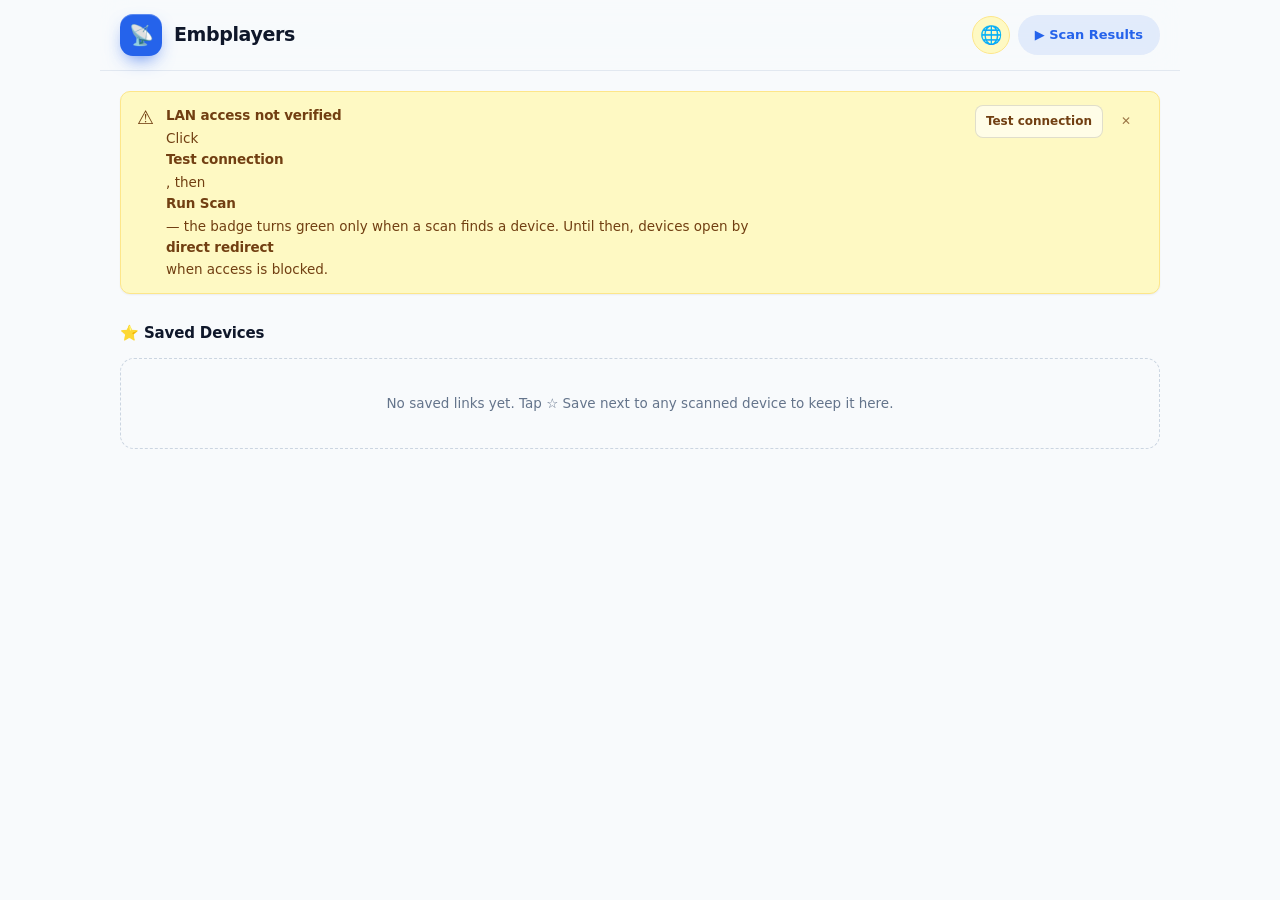
<file: index.html>
<!DOCTYPE html>
<html lang="en">
<head>
<meta charset="utf-8">
<meta name="viewport" content="width=device-width, initial-scale=1, viewport-fit=cover">
<meta name="color-scheme" content="light">
<title>Embplayers — LAN Scanner</title>
<link rel="stylesheet" href="css/styles.css">
</head>
<body>

<header class="page-header">
  <div class="brand">
    <div class="logo" aria-hidden="true">📡</div>
    <div>
      <h1>Embplayers</h1>
    </div>
  </div>
  <div class="header-actions">
    <button id="lnBadge" class="ln-badge ln-badge--unknown"
            type="button"
            title="Local network access status"
            aria-label="Local network access status">🌐</button>
    <button id="btnToggleResults" class="toggle-btn" aria-expanded="false">
      <span>▶ Scan Results</span>
    </button>
  </div>
</header>

<div id="browserSupportBanner" class="support-banner hidden" role="status">
  <span class="support-banner-icon" id="bsbIcon" aria-hidden="true">⚠️</span>
  <div class="support-banner-body">
    <strong id="bsbTitle">Browser notice</strong>
    <p id="bsbMsg"></p>
  </div>
  <div class="support-banner-actions">
    <button id="bsbTest" type="button">Test</button>
    <button id="bsbDismiss" type="button" title="Dismiss">✕</button>
  </div>
</div>

<div id="resultsContainer" class="panel" style="display:none;">

  <div class="top-bar">
    <div class="field">
      <label for="topDeviceUrl">Device address</label>
      <input id="topDeviceUrl" class="ip-box" type="text"
             placeholder="http://192.168.0.1:8080"
             autocomplete="off" spellcheck="false"
             title="Device IP or URL">
    </div>
    <div class="top-actions">
      <button id="btnOpenConfig" title="Scan options">⚙️ Settings</button>
      <button id="btnRunScan" class="primary" title="Run network scan">🚀 Run Scan</button>
    </div>
  </div>

  <div id="progressContainer" class="hidden">
    <div id="statusLine">
      <span id="statusText">Ready.</span>
      <button id="stopBtn" class="danger" disabled>Stop</button>
    </div>
    <div id="progressBar"><div></div></div>
  </div>

  <div id="summary"></div>

  <div id="resultsTableWrapper" class="table-responsive hidden">
    <table id="resultsTable">
      <thead>
        <tr>
          <th style="min-width:150px;">IP (click to open)</th>
          <th>Label / Save status</th>
        </tr>
      </thead>
      <tbody></tbody>
    </table>
  </div>

  <div id="emptyState" class="empty-state">
    No scan results yet — click <strong>Run Scan</strong> to scan the network.
  </div>
</div>

<div class="section-title"><span>⭐ Saved Devices</span></div>

<div id="savedTableWrapper" class="table-responsive hidden">
  <table id="savedTable">
    <thead>
      <tr>
        <th style="min-width:190px;">URL / IP</th>
        <th>Label</th>
        <th style="width:72px; text-align:right;">Action</th>
      </tr>
    </thead>
    <tbody id="savedTbody"></tbody>
  </table>
</div>

<div id="savedEmptyState" class="empty-state" style="margin-bottom:20px;">
  No saved links yet. Tap ☆ Save next to any scanned device to keep it here.
</div>

<div id="configModal" class="hidden" role="dialog" aria-modal="true" aria-label="Scan options">
  <div class="modal-content">
    <div class="modal-head">
      <h2>Scan Options</h2>
      <button id="btnModalClose" class="close-x" title="Close">✕</button>
    </div>

    <div class="row">
      <div class="field" style="flex:1 1 140px;">
        <label for="timeout">Timeout (ms)</label>
        <input id="timeout" type="number" value="1500" min="100" max="10000">
      </div>
      <div class="field" style="flex:1 1 140px;">
        <label for="conc">Concurrency</label>
        <input id="conc" type="number" value="50" min="1" max="200">
      </div>
    </div>

    <div class="row">
      <div class="checkbox-row">
        <input id="watchMode" type="checkbox">
        <label for="watchMode">Watch mode — re-scan every</label>
        <input id="watchInterval" type="number" value="30" min="5" max="600">
        <span>seconds</span>
      </div>
    </div>

    <div class="modal-actions">
      <button id="btnModalCancel">Cancel</button>
      <button id="btnModalSave" class="primary">Save changes</button>
    </div>
  </div>
</div>

<!-- ==================== VIEWER ==================== -->
<div id="viewer" class="hidden" role="dialog" aria-modal="true">
  <iframe id="viewerFrame" src="about:blank" referrerpolicy="no-referrer"></iframe>
  <div class="toolbar">
    <button id="viewerLabel" class="label-toggle-btn"
            type="button" title="Show label" aria-label="Show label"
            aria-pressed="false" hidden>📌</button>
    <button id="viewerReload" title="Reload embedded page">🔄</button>
    <button id="viewerClose" class="backbtn" title="Back to selection (Esc)">
      <span aria-hidden="true">←</span><span>Back</span>
    </button>
  </div>
</div>

<div id="localNetGate" class="hidden" role="alertdialog" aria-modal="true"
     aria-labelledby="lnTitle">
  <div class="ln-content">
    <div class="ln-icon" aria-hidden="true">🌐</div>
    <h2 id="lnTitle">Local network access required</h2>
    <p class="ln-msg" id="lnMsg">
      Embplayers must be granted permission to
      <strong>access devices on your local network</strong>.
      Without this, scanning cannot work.
    </p>
    <div id="lnDeniedHelp" class="ln-help hidden"></div>
    <ol class="ln-steps" id="lnSteps">
      <li>Click <strong>Allow access</strong> below.</li>
      <li>When your browser asks, choose <strong>Allow</strong>.</li>
      <li>The app unlocks automatically once granted.</li>
    </ol>
    <div class="ln-actions">
      <button id="lnRetry" class="primary">Allow access</button>
      <button id="lnTest" class="hidden">Test connectivity</button>
      <button id="lnDismiss" type="button">Not now</button>
    </div>
    <p class="ln-msg" style="font-size:13px;opacity:.75;margin-top:12px;">
      Not now? You can still open saved devices — they will open by direct
      redirect instead of the embedded viewer.
    </p>
    <div class="ln-status" id="lnStatus"></div>
  </div>
</div>

<div id="toasts" aria-live="polite"></div>

<script src="js/config.js"></script>
<script src="js/storage.js"></script>
<script src="js/ui.js"></script>
<script src="js/url.js"></script>
<script src="js/localnet.js"></script>
<script src="js/saved.js"></script>
<script src="js/results.js"></script>
<script src="js/scan.js"></script>
<script src="js/main.js"></script>
<script src="js/pwa.js"></script>

</body>
</html>
</file>
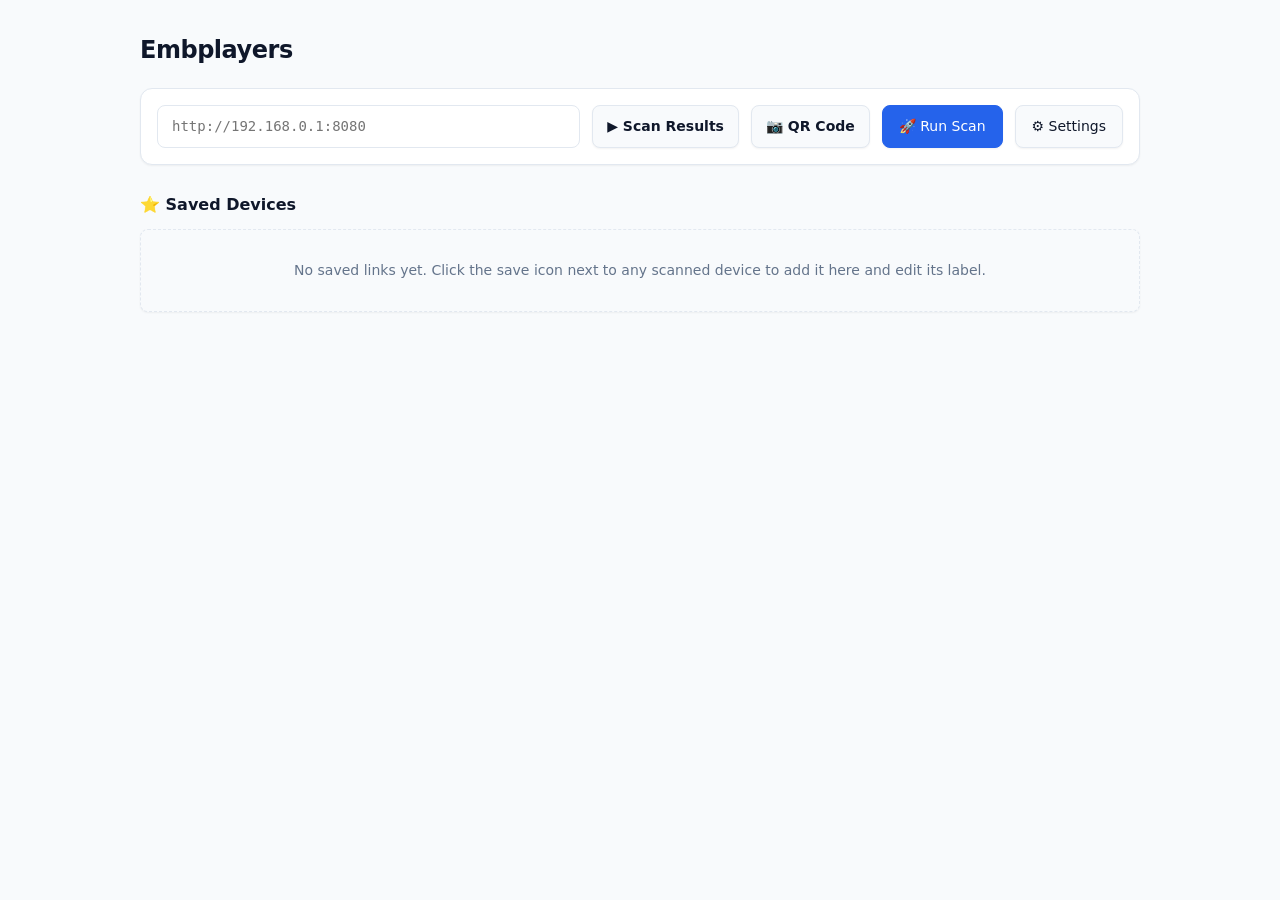
<file: discover.html>
<!DOCTYPE html>
<html lang="en">
<head>
<meta charset="utf-8">
<meta name="viewport" content="width=device-width, initial-scale=1">
<title>Emplayer Scanner</title>
<style>
  :root {
    --bg: #f8fafc;
    --fg: #0f172a;
    --muted: #64748b;
    --border: #e2e8f0;
    --surface: #ffffff;
    --primary: #2563eb;
    --primary-hover: #1d4ed8;
    --success-bg: #f0fdf4;
    --success-border: #bbf7d0;
    --success-text: #166534;
    --warn-bg: #fefce8;
    --warn-border: #fef08a;
    --warn-text: #854d0e;
    --err-bg: #fef2f2;
    --err-border: #fecaca;
    --err-text: #991b1b;
    --target-bg: #fef9c3;
    --known-bg: #f0f9ff;
    --open-bg: #f0fdf4;
    --shadow-sm: 0 1px 2px 0 rgb(0 0 0 / 0.05);
    --shadow-md: 0 4px 6px -1px rgb(0 0 0 / 0.1), 0 2px 4px -2px rgb(0 0 0 / 0.1);
    --shadow-lg: 0 10px 15px -3px rgb(0 0 0 / 0.1), 0 4px 6px -4px rgb(0 0 0 / 0.1);
  }

  * { box-sizing: border-box; }
  body {
    font-family: system-ui, -apple-system, BlinkMacSystemFont, "Segoe UI", Roboto, Oxygen, Ubuntu, Cantarell, sans-serif;
    background: var(--bg);
    color: var(--fg);
    max-width: 1040px;
    margin: 0 auto;
    padding: 32px 20px;
    line-height: 1.5;
  }

  /* Alerts */
  .err, .warn {
    padding: 12px 16px;
    border-radius: 8px;
    margin-bottom: 16px;
    font-size: 13px;
    border: 1px solid;
    display: flex;
    align-items: center;
    gap: 8px;
  }
  .warn { background: var(--warn-bg); border-color: var(--warn-border); color: var(--warn-text); }
  .err { background: var(--err-bg); border-color: var(--err-border); color: var(--err-text); }

  /* Panels & Cards */
  .panel {
    background: var(--surface);
    border: 1px solid var(--border);
    border-radius: 12px;
    padding: 20px;
    margin-bottom: 20px;
    box-shadow: var(--shadow-sm);
  }

  .row { display: flex; flex-wrap: wrap; gap: 12px; align-items: flex-end; margin-bottom: 12px; }
  .row:last-child { margin-bottom: 0; }

  .field { display: flex; flex-direction: column; gap: 6px; }
  .field label { font-size: 12px; color: var(--muted); font-weight: 600; text-transform: uppercase; letter-spacing: 0.05em; }

  input[type="text"], input[type="number"] {
    padding: 10px 14px;
    border: 1px solid var(--border);
    border-radius: 8px;
    font: inherit;
    font-size: 14px;
    width: 100%;
    background: var(--surface);
    color: var(--fg);
    transition: all 0.2s ease;
  }
  input[type="text"]:focus, input[type="number"]:focus {
    outline: none;
    border-color: var(--primary);
    box-shadow: 0 0 0 3px rgba(37, 99, 235, 0.15);
  }

  button, a.btn {
    padding: 10px 16px;
    font: inherit;
    font-size: 14px;
    font-weight: 500;
    cursor: pointer;
    border: 1px solid var(--border);
    background: #f8fafc;
    border-radius: 8px;
    color: var(--fg);
    text-decoration: none;
    display: inline-flex;
    align-items: center;
    justify-content: center;
    gap: 8px;
    white-space: nowrap;
    transition: all 0.2s ease;
    box-shadow: var(--shadow-sm);
  }
  button:hover:not(:disabled), a.btn:hover { background: #f1f5f9; border-color: #cbd5e1; }
  button:active:not(:disabled) { transform: translateY(1px); }
  button:disabled { opacity: 0.5; cursor: not-allowed; box-shadow: none; }
  
  button.primary { background: var(--primary); color: #fff; border-color: var(--primary); }
  button.primary:hover:not(:disabled) { background: var(--primary-hover); border-color: var(--primary-hover); }
  button.icon { padding: 10px 14px; font-weight: 600; }
  button.danger { background: #dc2626; color: #fff; border-color: #dc2626; }
  button.danger:hover:not(:disabled) { background: #b91c1c; border-color: #b91c1c; }

  /* Page Header */
  .page-header {
    display: flex;
    align-items: center;
    gap: 10px;
    margin-bottom: 20px;
  }
  .page-header h1 {
    margin: 0;
    font-size: 24px;
    font-weight: 700;
    letter-spacing: -0.02em;
    color: var(--fg);
  }

  /* ---- Top Bar ---- */
  .top-bar {
    display: flex;
    align-items: center;
    gap: 12px;
    margin-bottom: 24px;
    flex-wrap: wrap;
    background: var(--surface);
    padding: 16px;
    border-radius: 12px;
    border: 1px solid var(--border);
    box-shadow: var(--shadow-sm);
  }
  .top-bar .ip-box { flex: 1 1 260px; min-width: 200px; font-family: ui-monospace, SFMono-Regular, Menlo, Monaco, Consolas, monospace; }

  /* Progress Area */
  #progressContainer {
    background: #f8fafc;
    border: 1px solid var(--border);
    border-radius: 10px;
    padding: 16px 20px;
    margin-bottom: 16px;
  }
  #progressBar { height: 8px; background: #e2e8f0; border-radius: 4px; overflow: hidden; margin-top: 10px; }
  #progressBar > div { height: 100%; width: 0; background: var(--primary); transition: width 0.15s ease; border-radius: 4px; }
  #statusLine { font-size: 13px; color: var(--muted); display: flex; justify-content: space-between; align-items: center; font-weight: 500; }
  #statusText { flex: 1; overflow: hidden; text-overflow: ellipsis; white-space: nowrap; }

  /* Results Toggle & Table */
  .section-toggle-btn {
    width: 100%;
    justify-content: space-between;
    font-weight: 600;
    background: var(--surface);
    border: 1px solid var(--border);
    padding: 12px 18px;
    border-radius: 10px;
    margin-bottom: 12px;
    box-shadow: var(--shadow-sm);
  }
  .section-toggle-btn:hover { background: #f8fafc; }

  table {
    border-collapse: collapse;
    width: 100%;
    background: var(--surface);
    border: 1px solid var(--border);
    border-radius: 10px;
    overflow: hidden;
    margin-bottom: 0;
  }
  th, td { padding: 12px 16px; text-align: left; border-bottom: 1px solid var(--border); font-size: 14px; }
  th { background: #f8fafc; font-weight: 600; font-size: 12px; text-transform: uppercase; letter-spacing: 0.05em; color: var(--muted); }
  tr:last-child td { border-bottom: none; }
  
  tr.open-row { background: var(--open-bg); }
  tr.known-row { background: var(--surface); }
  tr.target-row { background: var(--target-bg); }
  
  td.ip { font-family: ui-monospace, SFMono-Regular, Menlo, Monaco, Consolas, monospace; cursor: pointer; color: var(--primary); font-weight: 600; }
  td.ip:hover { color: var(--primary-hover); text-decoration: underline; text-underline-offset: 3px; }
  
  /* Unified Table Actions & Inline Label Editing */
  .cell-actions { display: flex; align-items: center; justify-content: space-between; gap: 12px; }
  .label-text { cursor: pointer; flex: 1; padding: 4px 0; color: var(--primary); font-weight: 500; }
  .label-text:hover { text-decoration: underline; text-underline-offset: 3px; }
  .label-text.empty { color: var(--muted); font-style: italic; font-weight: normal; cursor: default; }
  
  .edit-icon, .save-link-btn, .delete-icon { background: none; border: none; font-size: 14px; cursor: pointer; opacity: 0.7; padding: 6px 8px; border-radius: 6px; transition: all 0.15s ease; box-shadow: none; display: inline-flex; align-items: center; justify-content: center; }
  .edit-icon:hover, .save-link-btn:hover { opacity: 1; background: #f1f5f9; }
  .save-link-btn.saved { color: #16a34a; opacity: 1; font-weight: 600; }
  .delete-icon:hover { opacity: 1; background: #fef2f2; color: #dc2626; }
  
  .label-edit-container { display: none; align-items: center; gap: 8px; flex: 1; }
  .label-input { flex: 1; padding: 6px 10px; font-size: 13px; border: 1px solid var(--border); border-radius: 6px; }
  .saved-indicator { color: var(--success-text); font-weight: 500; font-size: 13px; background: var(--success-bg); padding: 4px 8px; border-radius: 6px; border: 1px solid var(--success-border); }

  /* Saved Links Section */
  .section-title { font-size: 16px; font-weight: 700; margin: 28px 0 12px; display: flex; justify-content: space-between; align-items: center; color: var(--fg); }
  .saved-actions { display: flex; gap: 8px; justify-content: flex-end; align-items: center; }

  .empty { padding: 30px 20px; text-align: center; color: var(--muted); font-size: 14px; font-weight: 500; background: #f8fafc; border: 1px dashed var(--border); border-radius: 8px; }
  .hidden { display: none !important; }
  .checkbox-row { display: flex; align-items: center; gap: 8px; font-size: 14px; flex-wrap: wrap; font-weight: 500; }

  /* ================== CONFIG MODAL ================== */
  #configModal { position: fixed; inset: 0; z-index: 900; background: rgba(15, 23, 42, 0.6); backdrop-filter: blur(4px); display: flex; align-items: center; justify-content: center; padding: 20px; }
  #configModal .modal-content { background: var(--surface); border-radius: 16px; width: 100%; max-width: 480px; max-height: 90vh; overflow-y: auto; box-shadow: var(--shadow-lg); padding: 24px; border: 1px solid var(--border); }
  #configModal h2 { margin: 0 0 16px; font-size: 18px; font-weight: 700; }
  .modal-actions { display: flex; justify-content: flex-end; gap: 10px; margin-top: 24px; border-top: 1px solid var(--border); padding-top: 16px; }
  .close-x { background: none; border: none; font-size: 20px; line-height: 1; padding: 6px; cursor: pointer; color: var(--muted); border-radius: 6px; box-shadow: none; }
  .close-x:hover { background: #f1f5f9; color: var(--fg); }

  /* ================== FULLSCREEN VIEWER ================== */
  #viewer { position: fixed; inset: 0; z-index: 1000; background: var(--surface); }
  #viewer iframe { position: absolute; inset: 0; width: 100%; height: 100%; border: 0; background: var(--surface); }
  #viewer .toolbar { position: fixed; top: 16px; right: 16px; z-index: 1010; display: flex; gap: 8px; align-items: center; padding: 8px; background: rgba(15, 23, 42, 0.85); border-radius: 12px; box-shadow: var(--shadow-lg); backdrop-filter: blur(8px); }
  #viewer .toolbar button { background: rgba(255, 255, 255, 0.1); color: #fff; border: 1px solid rgba(255, 255, 255, 0.15); border-radius: 8px; padding: 8px 12px; cursor: pointer; font: inherit; font-size: 14px; min-height: 36px; min-width: 36px; box-shadow: none; }
  #viewer .toolbar button:hover { background: rgba(255, 255, 255, 0.2); border-color: rgba(255, 255, 255, 0.3); }
  #viewer .toolbar .backbtn { background: #16a34a; border-color: #15803d; font-weight: 600; padding: 8px 16px; gap: 8px; color: #fff; }
  #viewer .toolbar .backbtn:hover { background: #15803d; }

  /* ================== QR SCANNER ================== */
  #qrModal { position: fixed; inset: 0; z-index: 1100; }
  #qrModal .backdrop { position: absolute; inset: 0; background: rgba(15, 23, 42, 0.6); backdrop-filter: blur(4px); }
  #qrModal .panel { position: absolute; inset: 8vh 12vw; background: #0f172a; border-radius: 16px; margin: 0; display: flex; flex-direction: column; overflow: hidden; box-shadow: var(--shadow-lg); border: 1px solid #334155; }
  #qrModal .head { display: flex; align-items: center; gap: 12px; padding: 14px 20px; background: #1e293b; color: #fff; flex-shrink: 0; font-size: 15px; border-bottom: 1px solid #334155; }
  #qrModal .head .title { font-weight: 600; flex: 1; }
  #qrModal .body { flex: 1; position: relative; background: #000; overflow: hidden; }
  #qrModal video { width: 100%; height: 100%; object-fit: cover; display: block; }
  #qrModal .scanline { position: absolute; left: 0; right: 0; height: 3px; background: linear-gradient(90deg, transparent, #38bdf8, transparent); animation: scan 2s ease-in-out infinite; top: 0; box-shadow: 0 0 10px #38bdf8; }
  @keyframes scan { 0%, 100% { top: 5%; } 50% { top: 95%; } }
  #qrModal .foot { padding: 12px 20px; font-size: 13px; color: #94a3b8; background: #1e293b; flex-shrink: 0; border-top: 1px solid #334155; }
  #qrModal .foot code { background: #334155; color: #f8fafc; padding: 2px 6px; border-radius: 4px; font-family: monospace; }
</style>
</head>
<body>

<!-- Page Header with Embplayer Label -->
<header class="page-header">
  <h1>Embplayers</h1>
</header>

<!-- Top Bar: IP Box, Results Toggle, QR Scan, Scan Action, and Settings -->
<div class="top-bar">
  <input id="topDeviceUrl" class="ip-box" type="text" placeholder="http://192.168.0.1:8080" autocomplete="off" spellcheck="false" title="Device IP or URL">
  <button id="btnToggleResults" class="icon"><span>▶ Scan Results</span></button>
  <button id="topQrBtn" class="icon" title="Scan QR code">📷 QR Code</button>
  <button id="btnRunScan" class="primary" title="Run network scan">🚀 Run Scan</button>
  <button id="btnOpenConfig" title="Settings">⚙️ Settings</button>
</div>

<div id="httpsWarn" class="err hidden">
  ⚠️ This page is served over <strong>HTTPS</strong>, so probing <code>http://192.168.x.x:port</code> will fail due to mixed content restrictions. Serve this page from <code>http://localhost:…</code> instead.
</div>
<div id="cameraWarn" class="warn hidden">
  📷 Camera unavailable here (this page is not on <code>localhost</code> or <code>https://</code>). QR scanning is disabled, but you can still type the URL manually.
</div>

<!-- Results Container (Unified Box - Hidden by Default) -->
<div id="resultsContainer" class="panel" style="display: none;">
  <!-- Progress Area inside Scan Results box -->
  <div id="progressContainer" class="hidden">
    <div id="statusLine">
      <span id="statusText">Ready.</span>
      <button id="stopBtn" disabled class="danger" style="padding: 4px 12px; font-size: 12px; margin-left: 12px;">Stop</button>
    </div>
    <div id="progressBar"><div></div></div>
  </div>

  <div id="summary" style="font-size: 13px; margin: 0 0 16px; color: var(--muted); font-weight: 500;"></div>
  <table id="resultsTable" class="hidden">
    <thead>
      <tr><th style="width: 220px;">IP (Click to open)</th><th>Label / Save Status</th></tr>
    </thead>
    <tbody></tbody>
  </table>
  <div id="emptyState" class="empty">No scan results yet. Click "Run Scan" to scan the network.</div>
</div>

<!-- Saved Links Section -->
<div class="section-title">⭐ Saved Devices</div>
<table id="savedTable" class="hidden">
  <thead>
    <tr><th style="width: 240px;">URL / IP</th><th>Label</th><th style="width: 100px; text-align: right;">Action</th></tr>
  </thead>
  <tbody id="savedTbody"></tbody>
</table>
<div id="savedEmptyState" class="panel empty" style="margin-bottom: 20px;">No saved links yet. Click the save icon next to any scanned device to add it here and edit its label.</div>

<!-- ================== CONFIG MODAL ================== -->
<div id="configModal" class="hidden" role="dialog" aria-modal="true">
  <div class="modal-content">
    <div style="display: flex; justify-content: space-between; align-items: center; margin-bottom: 20px;">
      <h2>Scan Options</h2>
      <button id="btnModalClose" class="close-x" title="Close">✕</button>
    </div>

    <div class="row">
      <div class="field" style="flex: 1 1 140px;">
        <label for="timeout">Timeout (ms)</label>
        <input id="timeout" type="number" value="1500" min="100" max="10000">
      </div>
      <div class="field" style="flex: 1 1 140px;">
        <label for="conc">Concurrency</label>
        <input id="conc" type="number" value="50" min="1" max="200">
      </div>
    </div>
    <div class="row" style="margin-top: 16px;">
      <div class="checkbox-row">
        <input id="watchMode" type="checkbox">
        <label for="watchMode" style="margin: 0;">Watch mode — re-scan every</label>
        <input id="watchInterval" type="number" value="30" min="5" max="600" style="width: 80px;">
        <span>seconds</span>
      </div>
    </div>

    <div class="modal-actions">
      <button id="btnModalCancel">Cancel</button>
      <button id="btnModalSave" class="primary">Save Changes</button>
    </div>
  </div>
</div>

<!-- ================== FULLSCREEN VIEWER ================== -->
<div id="viewer" class="hidden" role="dialog" aria-modal="true">
  <iframe id="viewerFrame" src="about:blank" referrerpolicy="no-referrer"></iframe>
  <div class="toolbar">
    <button id="viewerReload" title="Reload embedded page">🔄</button>
    <button id="viewerClose" class="backbtn" title="Back to selection (Esc)">
      <span aria-hidden="true">←</span><span>Back</span>
    </button>
  </div>
</div>

<!-- ================== QR SCANNER ================== -->
<div id="qrModal" class="hidden" role="dialog" aria-modal="true">
  <div class="backdrop" id="qrBackdrop"></div>
  <div class="panel">
    <div class="head">
      <span class="title">Scan QR Code</span>
      <button id="qrCancel" style="padding: 6px 12px; font-size: 13px;">Cancel</button>
    </div>
    <div class="body">
      <video id="qrVideo" autoplay playsinline muted></video>
      <div class="scanline"></div>
    </div>
    <div class="foot">Point the camera at a QR code containing a URL like <code>http://192.168.0.1:8080</code></div>
  </div>
</div>

<script>
"use strict";
const $ = (id) => document.getElementById(id);

const topDeviceUrl = $("topDeviceUrl"), topQrBtn = $("topQrBtn");
const btnOpenConfig = $("btnOpenConfig"), btnRunScan = $("btnRunScan");

const configModal = $("configModal"), btnModalClose = $("btnModalClose"), btnModalCancel = $("btnModalCancel"), btnModalSave = $("btnModalSave");
const timeoutInput = $("timeout"), concInput = $("conc");
const watchToggle = $("watchMode"), watchInput = $("watchInterval");

const stopBtn = $("stopBtn"), progressContainer = $("progressContainer"), progressBar = $("progressBar").firstElementChild;
const statusText = $("statusText"), summaryEl = $("summary");
const tableEl = $("resultsTable"), tbody = tableEl.querySelector("tbody"), emptyState = $("emptyState");
const resultsContainer = $("resultsContainer"), btnToggleResults = $("btnToggleResults");
const savedTable = $("savedTable"), savedTbody = $("savedTbody"), savedEmptyState = $("savedEmptyState");
const httpsWarn = $("httpsWarn"), cameraWarn = $("cameraWarn");

const viewer = $("viewer"), viewerFrame = $("viewerFrame");
const viewerReload = $("viewerReload"), viewerClose = $("viewerClose");

const qrModal = $("qrModal"), qrVideo = $("qrVideo"), qrCancel = $("qrCancel"), qrBackdrop = $("qrBackdrop");

const LSK = { url: "lanScanner.url", subnet: "lanScanner.subnet", port: "lanScanner.port", labels: "lanScanner.labels", saved: "lanScanner.savedLinks" };

const state = {
  running: false, stopRequested: false, watchTimer: null, resultsVisible: false,
  labels: {}, savedLinks: [], lastOpenList: [], currentViewerUrl: null,
  parsed: null, storedSubnet: null, storedPort: null, targetIp: null, targetPort: null
};

// ---------- Dropdown toggle for results (Default closed) ----------
btnToggleResults.addEventListener("click", () => {
  state.resultsVisible = !state.resultsVisible;
  if(state.resultsVisible){
    resultsContainer.style.display = "block";
    btnToggleResults.firstElementChild.textContent = "▼ Scan Results";
  } else {
    resultsContainer.style.display = "none";
    btnToggleResults.firstElementChild.textContent = "▶ Scan Results";
  }
});

// ---------- storage ----------
try{ state.labels = JSON.parse(localStorage.getItem(LSK.labels) || "{}") || {}; }catch{}
try{ state.savedLinks = JSON.parse(localStorage.getItem(LSK.saved) || "[]") || []; }catch{}

const saveLabels = () => { try{ localStorage.setItem(LSK.labels, JSON.stringify(state.labels)) }catch{} };
const saveSavedLinks = () => { try{ localStorage.setItem(LSK.saved, JSON.stringify(state.savedLinks)) }catch{} };

const saveStored = (url, subnet, port) => { try{ localStorage.setItem(LSK.url, url); localStorage.setItem(LSK.subnet, subnet); localStorage.setItem(LSK.port, String(port)); }catch{} };
const loadStored = () => {
  try{
    state.storedSubnet = localStorage.getItem(LSK.subnet) || null;
    const p = localStorage.getItem(LSK.port); state.storedPort = p ? parseInt(p, 10) : null;
    return localStorage.getItem(LSK.url) || null;
  }catch{ return null; }
};
const clearStored = () => {
  try{ localStorage.removeItem(LSK.url); localStorage.removeItem(LSK.subnet); localStorage.removeItem(LSK.port); }catch{}
  state.storedSubnet = null; state.storedPort = null; state.parsed = null; state.targetIp = null; state.targetPort = null;
};

// ---------- UI Flow ----------
function openConfigModal(){
  configModal.classList.remove("hidden");
  timeoutInput.focus();
}
function closeConfigModal(){
  configModal.classList.add("hidden");
}

btnOpenConfig.addEventListener("click", openConfigModal);
btnModalClose.addEventListener("click", closeConfigModal);
btnModalCancel.addEventListener("click", closeConfigModal);

// ---------- warnings ----------
if(location.protocol === "https:") httpsWarn.classList.remove("hidden");
if(!window.isSecureContext) cameraWarn.classList.remove("hidden");

// ---------- url parsing ----------
function parseDeviceUrl(input){
  if(!input) return { error: "empty" };
  let s = String(input).trim();
  if(!s) return { error: "empty" };
  if(!/^https?:\/\//i.test(s)) s = "http://" + s;
  let u;
  try{ u = new URL(s); }catch{ return { error: "Invalid URL" }; }
  const ip = u.hostname;
  if(!/^\d{1,3}\.\d{1,3}\.\d{1,3}\.\d{1,3}$/.test(ip)) return { error: "Host is not an IPv4 address" };
  if(ip.split(".").some(n => +n > 255)) return { error: "Invalid IPv4 octet" };
  let port;
  if(u.port) port = parseInt(u.port, 10);
  else port = u.protocol === "https:" ? 443 : 80;
  if(!(port >= 1 && port <= 65535)) return { error: "Invalid port" };
  const subnet = ip.split(".").slice(0, 3).join(".");
  if(!isPrivateIp(ip)) return { error: "Not a private LAN address (need 10.x, 172.16–31.x, or 192.168.x)" };
  return { ip, port, subnet, url: u.href, protocol: u.protocol };
}
function isPrivateIp(ip){
  const p = ip.split(".").map(Number);
  if(p.length !== 4 || p.some(n => isNaN(n))) return false;
  return p[0] === 10 || (p[0] === 172 && p[1] >= 16 && p[1] <= 31) || (p[0] === 192 && p[1] === 168);
}

// ---------- parsed-state UI ----------
function updateMainTarget(){
  if(state.parsed && !state.parsed.error){
    state.targetIp = state.parsed.ip;
    state.targetPort = state.parsed.port;
  }else if(state.storedSubnet && state.storedPort){
    state.targetIp = null;
    state.targetPort = state.storedPort;
  }else{
    state.targetIp = null;
    state.targetPort = null;
  }
  renderSavedList();
}

function handleUrlInput(raw){
  if(!raw.trim()){
    state.parsed = null;
    clearStored();
    updateMainTarget();
    return;
  }
  state.parsed = parseDeviceUrl(raw);
  if(state.parsed && !state.parsed.error){
    saveStored(state.parsed.url, state.parsed.subnet, state.parsed.port);
    state.storedSubnet = state.parsed.subnet;
    state.storedPort = state.parsed.port;
  }
  updateMainTarget();
}

let urlDebounce = null;
topDeviceUrl.addEventListener("input", (e) => {
  clearTimeout(urlDebounce);
  urlDebounce = setTimeout(() => handleUrlInput(e.target.value), 200);
});
topDeviceUrl.addEventListener("blur", (e) => handleUrlInput(e.target.value));
topDeviceUrl.addEventListener("keydown", (e) => { if(e.key === "Enter"){ handleUrlInput(e.target.value); btnRunScan.click(); } });

// ---------- probe ----------
async function probe(ip, port, timeout){
  const ctrl = new AbortController();
  const t = setTimeout(() => ctrl.abort(), timeout);
  const start = performance.now();
  try{
    await fetch(`http://${ip}:${port}/`, { mode: "no-cors", cache: "no-store", credentials: "omit", referrerPolicy: "no-referrer", signal: ctrl.signal });
    return { ip, open: true, ms: performance.now() - start };
  }catch(err){
    return { ip, open: false, ms: performance.now() - start, err: err.name };
  }finally{ clearTimeout(t); }
}

// ---------- FULLSCREEN VIEWER ----------
function openViewer(ip, port){
  const url = `http://${ip}:${port}/`;
  state.currentViewerUrl = url;
  viewerFrame.src = url;
  viewer.classList.remove("hidden");
  document.body.style.overflow = "hidden";
}
function closeViewer(){
  viewer.classList.add("hidden");
  viewerFrame.src = "about:blank";
  state.currentViewerUrl = null;
  document.body.style.overflow = "";
}
viewerClose.addEventListener("click", closeViewer);
document.addEventListener("keydown", (e) => {
  if(e.key !== "Escape") return;
  if(!viewer.classList.contains("hidden")) closeViewer();
  if(!qrModal.classList.contains("hidden")) stopQR();
  if(!configModal.classList.contains("hidden")) closeConfigModal();
});
viewerReload.addEventListener("click", () => {
  const u = state.currentViewerUrl; if(!u) return;
  viewerFrame.src = "about:blank";
  requestAnimationFrame(() => { viewerFrame.src = u; });
});

// ---------- saved links helpers ----------
function isLinkSaved(ip, port){
  const url = `http://${ip}:${port}/`;
  return state.savedLinks.some(item => item.url === url);
}

function toggleSaveLink(ip, port){
  const url = `http://${ip}:${port}/`;
  const existingLabel = (state.labels[ip] && state.labels[ip].label) ? state.labels[ip].label : "";
  const idx = state.savedLinks.findIndex(item => item.url === url);
  if(idx >= 0){
    state.savedLinks.splice(idx, 1);
  } else {
    state.savedLinks.push({ url, ip, port, label: existingLabel });
  }
  saveSavedLinks();
  renderSavedList();
  if(!state.running && state.targetPort){
    renderList(state.lastOpenList, state.targetPort, false);
  }
}

function renderSavedList(){
  if(!state.savedLinks.length){
    savedTable.classList.add("hidden");
    savedEmptyState.classList.remove("hidden");
    return;
  }
  savedEmptyState.classList.add("hidden");
  savedTable.classList.remove("hidden");
  savedTbody.innerHTML = "";

  for(const item of state.savedLinks){
    const tr = document.createElement("tr");
    const port = item.port || 8080;

    const tdUrl = document.createElement("td");
    tdUrl.className = "ip";
    tdUrl.textContent = item.url;
    tdUrl.title = `Open ${item.url} fullscreen`;
    tdUrl.addEventListener("click", () => openViewer(item.ip, port));

    const tdLabel = document.createElement("td");
    const cellActions = document.createElement("div");
    cellActions.className = "cell-actions";

    const labelText = document.createElement("span");
    const currentLabel = item.label || "";
    labelText.textContent = currentLabel || "Add label...";
    if(!currentLabel){
      labelText.className = "label-text empty";
    } else {
      labelText.className = "label-text";
      labelText.addEventListener("click", () => openViewer(item.ip, port));
    }

    const editBtn = document.createElement("button");
    editBtn.className = "edit-icon";
    editBtn.innerHTML = "✏️";
    editBtn.title = "Edit label";

    const editContainer = document.createElement("div");
    editContainer.className = "label-edit-container";

    const editInput = document.createElement("input");
    editInput.type = "text";
    editInput.className = "label-input";
    editInput.value = currentLabel;
    editInput.placeholder = "Enter label...";

    const submitBtn = document.createElement("button");
    submitBtn.className = "primary";
    submitBtn.style.padding = "6px 12px";
    submitBtn.style.fontSize = "12px";
    submitBtn.textContent = "Submit";

    editContainer.append(editInput, submitBtn);

    function startEdit(){
      labelText.style.display = "none";
      editBtn.style.display = "none";
      editContainer.style.display = "flex";
      editInput.focus();
    }

    function finishEdit(){
      editContainer.style.display = "none";
      labelText.style.display = "block";
      editBtn.style.display = "block";
      const newVal = editInput.value.trim();
      item.label = newVal;

      // Sync label with scan results dictionary
      if(state.labels[item.ip]){
        state.labels[item.ip].label = newVal;
        saveLabels();
      }
      saveSavedLinks();

      labelText.textContent = newVal || "Add label...";
      if(!newVal){
        labelText.className = "label-text empty";
        labelText.onclick = null;
      } else {
        labelText.className = "label-text";
        labelText.onclick = () => openViewer(item.ip, port);
      }

      if(!state.running && state.targetPort){
        renderList(state.lastOpenList, state.targetPort, false);
      }
    }

    editBtn.addEventListener("click", startEdit);
    submitBtn.addEventListener("click", finishEdit);

    editInput.addEventListener("keydown", (e) => {
      if(e.key === "Enter") finishEdit();
      else if(e.key === "Escape"){
        editInput.value = item.label || "";
        editContainer.style.display = "none";
        labelText.style.display = "block";
        editBtn.style.display = "block";
      }
    });

    cellActions.append(labelText, editBtn, editContainer);
    tdLabel.appendChild(cellActions);

    const tdAction = document.createElement("td");
    tdAction.style.textAlign = "right";
    
    const actionDiv = document.createElement("div");
    actionDiv.className = "saved-actions";

    const removeBtn = document.createElement("button");
    removeBtn.className = "delete-icon";
    removeBtn.innerHTML = "🗑️";
    removeBtn.title = "Remove from saved links";
    removeBtn.addEventListener("click", () => {
      state.savedLinks = state.savedLinks.filter(s => s.url !== item.url);
      saveSavedLinks();
      renderSavedList();
      if(!state.running && state.targetPort){
        renderList(state.lastOpenList, state.targetPort, false);
      }
    });

    actionDiv.appendChild(removeBtn);
    tdAction.appendChild(actionDiv);

    tr.append(tdUrl, tdLabel, tdAction);
    savedTbody.appendChild(tr);
  }
}

// ---------- results rendering ----------
function renderList(openList, port, isScanning = false){
  if(openList.length === 0 && !isScanning){
    tableEl.classList.add("hidden");
    emptyState.classList.remove("hidden");
    summaryEl.innerHTML = `No responsive devices found on port <strong>${port}</strong>.`;
    return;
  }

  emptyState.classList.add("hidden");
  tableEl.classList.remove("hidden");
  tbody.innerHTML = "";
  
  let list = [...openList];
  if(state.targetIp){
    let found = list.find(o => o.ip === state.targetIp);
    if(found){
      found.isDirect = true;
    }
  }

  const now = new Date().toISOString();

  for(const item of list){
    const { ip, isDirect } = item;
    if(!state.labels[ip]){
      state.labels[ip] = { label: "", firstSeen: now, lastSeen: now };
    } else {
      state.labels[ip].lastSeen = now;
    }

    const tr = document.createElement("tr");
    tr.className = isDirect ? "target-row" : "known-row";

    const tdIp = document.createElement("td");
    tdIp.className = "ip"; tdIp.textContent = ip;
    tdIp.title = `Open http://${ip}:${port}/ fullscreen`;
    tdIp.addEventListener("click", () => openViewer(ip, port));

    const tdLabel = document.createElement("td");
    const cellActions = document.createElement("div");
    cellActions.className = "cell-actions";

    const isSaved = isLinkSaved(ip, port);

    if(isSaved){
      const savedItem = state.savedLinks.find(s => s.url === `http://${ip}:${port}/`);
      const indicator = document.createElement("span");
      indicator.className = "saved-indicator";
      indicator.textContent = savedItem && savedItem.label ? `Label: "${savedItem.label}" (Saved)` : "(Saved)";
      cellActions.appendChild(indicator);
    } else {
      const labelText = document.createElement("span");
      const currentLabel = state.labels[ip].label || "";
      labelText.textContent = currentLabel || "Add label...";
      if(!currentLabel){
        labelText.className = "label-text empty";
      } else {
        labelText.className = "label-text";
        labelText.addEventListener("click", () => openViewer(ip, port));
      }

      const editBtn = document.createElement("button");
      editBtn.className = "edit-icon";
      editBtn.innerHTML = "✏️";
      editBtn.title = "Edit label";

      const editContainer = document.createElement("div");
      editContainer.className = "label-edit-container";

      const editInput = document.createElement("input");
      editInput.type = "text";
      editInput.className = "label-input";
      editInput.value = currentLabel;
      editInput.placeholder = "Enter label...";

      const submitBtn = document.createElement("button");
      submitBtn.className = "primary";
      submitBtn.style.padding = "6px 12px";
      submitBtn.style.fontSize = "12px";
      submitBtn.textContent = "Submit";

      editContainer.append(editInput, submitBtn);

      function startEdit(){
        labelText.style.display = "none";
        editBtn.style.display = "none";
        editContainer.style.display = "flex";
        editInput.focus();
      }

      function finishEdit(){
        editContainer.style.display = "none";
        labelText.style.display = "block";
        editBtn.style.display = "block";
        const newVal = editInput.value.trim();
        state.labels[ip].label = newVal;
        saveLabels();
        labelText.textContent = newVal || "Add label...";
        
        if(!newVal){
          labelText.className = "label-text empty";
          labelText.onclick = null;
        } else {
          labelText.className = "label-text";
          labelText.onclick = () => openViewer(ip, port);
        }
      }

      editBtn.addEventListener("click", startEdit);
      submitBtn.addEventListener("click", finishEdit);
      
      editInput.addEventListener("keydown", (e) => {
        if(e.key === "Enter") finishEdit();
        else if(e.key === "Escape"){
          editInput.value = state.labels[ip].label || "";
          editContainer.style.display = "none";
          labelText.style.display = "block";
          editBtn.style.display = "block";
        }
      });

      cellActions.append(labelText, editBtn, editContainer);
    }

    const saveBtn = document.createElement("button");
    saveBtn.className = isSaved ? "save-link-btn saved" : "save-link-btn";
    saveBtn.innerHTML = isSaved ? "⭐ Saved" : "☆ Save";
    saveBtn.title = isSaved ? "Remove from saved links" : "Save this link";
    saveBtn.addEventListener("click", () => { toggleSaveLink(ip, port); });

    cellActions.appendChild(saveBtn);
    tdLabel.appendChild(cellActions);

    tr.append(tdIp, tdLabel);
    tbody.appendChild(tr);
  }
  saveLabels();

  if(isScanning){
    summaryEl.innerHTML = `Scanning network... Found <strong>${openList.length}</strong> device${openList.length === 1 ? "" : "s"} so far.`;
  } else {
    const hasTargetHit = list.some(o => o.isDirect);
    const tgtTxt = hasTargetHit ? ` <span style="color:var(--muted)">(🎯 = target)</span>` : "";
    summaryEl.innerHTML = `Found <strong>${openList.length}</strong> device${openList.length === 1 ? "" : "s"} on port <strong>${port}</strong>.` + tgtTxt + ` <span style="color:var(--muted)">Click an IP to open it fullscreen.</span>`;
  }
}

// ---------- main actions ----------
btnModalSave.addEventListener("click", () => {
  closeConfigModal();
  updateMainTarget();
});

btnRunScan.addEventListener("click", async () => {
  if(state.running) return;

  if(topDeviceUrl.value.trim()){
    handleUrlInput(topDeviceUrl.value);
  }

  let subnet = null, port = 8080, targetIp = null;
  if(state.parsed && !state.parsed.error){
    subnet = state.parsed.subnet;
    port = state.parsed.port;
    targetIp = state.parsed.ip;
  }else if(state.storedSubnet && state.storedPort){
    subnet = state.storedSubnet;
    port = state.storedPort;
    targetIp = state.targetIp;
  }

  if(!subnet){
    alert("Please enter a valid Device URL with a port in the top bar first.");
    topDeviceUrl.focus();
    return;
  }

  const timeout = parseInt(timeoutInput.value, 10);
  const concurrency = parseInt(concInput.value, 10);

  if(!(timeout >= 100 && timeout <= 10000)){ alert("Invalid timeout (100–10000 ms)."); return; }
  if(!(concurrency >= 1 && concurrency <= 200)){ alert("Invalid concurrency (1–200)."); return; }

  // Auto-open results dropdown when scan starts so progress is visible
  if(!state.resultsVisible){
    state.resultsVisible = true;
    resultsContainer.style.display = "block";
    btnToggleResults.firstElementChild.textContent = "▼ Scan Results";
  }

  state.running = true; state.stopRequested = false;
  btnRunScan.disabled = true; btnOpenConfig.disabled = true; topQrBtn.disabled = true; topDeviceUrl.disabled = true;
  stopBtn.disabled = false;
  
  progressContainer.classList.remove("hidden");
  progressBar.style.width = "0%";
  
  let openDevices = [];
  renderList(openDevices, port, true);
  
  statusText.textContent = `Probing target link first...`;

  // 1. First probe given target link directly
  if(targetIp){
    const targetProbe = await probe(targetIp, port, timeout);
    if(targetProbe.open){
      openDevices.push({ ip: targetIp });
      state.lastOpenList = [...openDevices];
      renderList(openDevices, port, true);
    }
  }

  statusText.textContent = `Scanning subnet ${subnet}.0/24 on port ${port}…`;

  const t0 = performance.now(); let last = 0;
  try{
    const ips = Array.from({ length: 254 }, (_, i) => `${subnet}.${i + 1}`);
    let cursor = 0, done = 0;

    async function worker(){
      while(cursor < ips.length && !state.stopRequested){
        const ip = ips[cursor++];
        const r = await probe(ip, port, timeout);
        done++;
        if(r.open){
          if(!openDevices.some(d => d.ip === ip)){
            openDevices.push({ ip });
            openDevices.sort((a, b) => +a.ip.split(".").pop() - +b.ip.split(".").pop());
            state.lastOpenList = [...openDevices];
            // Live render updates as devices are found
            renderList(openDevices, port, true);
          }
        }
        const now = performance.now();
        if(now - last > 120 || done === ips.length){
          last = now;
          statusText.textContent = `${done}/${ips.length} scanned — Found ${openDevices.length} device(s)`;
          progressBar.style.width = ((done / ips.length) * 100).toFixed(1) + "%";
        }
      }
    }

    await Promise.all(Array.from({ length: Math.min(concurrency, ips.length) }, worker));

    const elapsed = ((performance.now() - t0) / 1000).toFixed(1);
    progressBar.style.width = "100%";
    statusText.textContent = (state.stopRequested ? "Stopped" : "Done") + ` — ${openDevices.length} device(s) found in ${elapsed}s.`;
    
    state.lastOpenList = openDevices;
    renderList(openDevices, port, false);
  }catch(e){
    statusText.textContent = "❌ Scan failed: " + e.message;
  }finally{
    state.running = false;
    btnRunScan.disabled = false;
    btnOpenConfig.disabled = false;
    topQrBtn.disabled = false;
    topDeviceUrl.disabled = false;
    stopBtn.disabled = true;
  }
});

// ---------- watch ----------
function scheduleWatch(){
  if(state.watchTimer){ clearInterval(state.watchTimer); state.watchTimer = null; }
  if(!watchToggle.checked) return;
  const secs = Math.max(5, Math.min(600, parseInt(watchInput.value, 10) || 30));
  state.watchTimer = setInterval(() => { if(!state.running) btnRunScan.click(); }, secs * 1000);
}
stopBtn.addEventListener("click", () => { state.stopRequested = true; });
watchToggle.addEventListener("change", scheduleWatch);
watchInput.addEventListener("change", scheduleWatch);

// ================== QR SCANNER ==================
let qrStream = null, qrRaf = null, qrDetector = null, qrMode = null;

function loadScript(src){
  return new Promise((res, rej) => {
    const s = document.createElement("script");
    s.src = src; s.onload = res; s.onerror = rej;
    document.head.appendChild(s);
  });
}

async function initQR(){
  if(qrMode) return qrMode;
  if("BarcodeDetector" in window){
    try{
      qrDetector = new BarcodeDetector({ formats: ["qr_code"] });
      qrMode = "native";
      return qrMode;
    }catch{}
  }
  if(!window.jsQR){
    try{ await loadScript("qr.js"); }
    catch{ return null; }
  }
  qrMode = "jsqr";
  return qrMode;
}

async function startQR(){
  if(!window.isSecureContext){
    alert("Camera requires a secure context.\nOpen this page from http://localhost:… or https://…");
    return;
  }
  const mode = await initQR();
  if(!mode){
    alert("QR scanning needs either Chrome/Edge (native BarcodeDetector) or internet access to load jsQR.");
    return;
  }
  try{
    qrStream = await navigator.mediaDevices.getUserMedia({ video: { facingMode: { ideal: "environment" } }, audio: false });
  }catch(e1){
    try{ qrStream = await navigator.mediaDevices.getUserMedia({ video: true, audio: false }); }
    catch(e2){
      const msg = e2.name === "NotAllowedError" ? "Camera permission denied." :
                  e2.name === "NotFoundError" ? "No camera found." :
                  "Camera error: " + e2.message;
      alert(msg);
      return;
    }
  }
  qrVideo.srcObject = qrStream;
  await qrVideo.play().catch(() => {});
  qrModal.classList.remove("hidden");

  const canvas = document.createElement("canvas");
  const ctx = canvas.getContext("2d", { willReadFrequently: true });
  let lastScan = 0;

  const tick = (ts) => {
    if(!qrStream || !qrStream.active) return;
    if(ts - lastScan > 140){ lastScan = ts; tryScan(); }
    qrRaf = requestAnimationFrame(tick);
  };

  async function tryScan(){
    let found = null;
    if(qrMode === "native" && qrDetector){
      try{
        const codes = await qrDetector.detect(qrVideo);
        if(codes.length) found = codes[0].rawValue;
      }catch{}
    }else if(window.jsQR){
      if(qrVideo.readyState === qrVideo.HAVE_ENOUGH_DATA){
        canvas.width = qrVideo.videoWidth;
        canvas.height = qrVideo.videoHeight;
        ctx.drawImage(qrVideo, 0, 0);
        const img = ctx.getImageData(0, 0, canvas.width, canvas.height);
        const code = jsQR(img.data, img.width, img.height);
        if(code) found = code.data;
      }
    }
    if(found) onQRResult(found);
  }

  qrRaf = requestAnimationFrame(tick);
}

function stopQR(){
  if(qrRaf){ cancelAnimationFrame(qrRaf); qrRaf = null; }
  if(qrStream){ qrStream.getTracks().forEach(t => t.stop()); qrStream = null; }
  qrVideo.srcObject = null;
  qrModal.classList.add("hidden");
}

function onQRResult(text){
  stopQR();
  const clean = text.trim();
  topDeviceUrl.value = clean;
  handleUrlInput(clean);
}

topQrBtn.addEventListener("click", startQR);
qrCancel.addEventListener("click", stopQR);
qrBackdrop.addEventListener("click", stopQR);

// ---------- init ----------
(function(){
  const storedUrl = loadStored();
  if(storedUrl){
    topDeviceUrl.value = storedUrl;
    handleUrlInput(storedUrl);
  }
  renderSavedList();
})();
</script>
</body>
</html>
</file>
<file: css/styles.css>
/* ============================================================
   DESIGN TOKENS
   ============================================================ */
:root{
  --bg:#f8fafc;
  --surface:#ffffff;
  --surface-2:#f8fafc;
  --surface-3:#f1f5f9;
  --fg:#0f172a;
  --fg-soft:#334155;
  --muted:#64748b;
  --border:#e2e8f0;
  --border-strong:#cbd5e1;

  --primary:#2563eb;
  --primary-hover:#1d4ed8;
  --primary-soft:rgba(37,99,235,.10);
  --ring:rgba(37,99,235,.20);

  --danger:#dc2626;
  --success-bg:#f0fdf4;
  --success-border:#bbf7d0;
  --success-text:#166534;

  --err-bg:#fef2f2;
  --err-border:#fecaca;
  --err-text:#991b1b;

  --target-bg:#fef9c3;
  --target-border:#fde68a;
  --known-bg:#f0f9ff;
  --open-bg:#f0fdf4;

  --star-bg:#fef9c3;
  --star-border:#fde68a;
  --star-fg:#b45309;

  --row-hover:#f8fafc;
  --header-bg:rgba(248,250,252,.88);

  --shadow-sm:0 1px 2px rgba(15,23,42,.06);
  --shadow-md:0 6px 18px -8px rgba(15,23,42,.16), 0 2px 6px -3px rgba(15,23,42,.08);
  --shadow-lg:0 24px 48px -16px rgba(15,23,42,.32);

  --radius:16px;
  --radius-sm:10px;
}

/* ============================================================
   BASE
   ============================================================ */
*,*::before,*::after{ box-sizing:border-box; }
html{ background:var(--bg); }

body{
  margin:0 auto;
  max-width:1080px;
  padding:0 20px calc(64px + env(safe-area-inset-bottom));
  font-family:ui-sans-serif, system-ui, -apple-system, "Segoe UI", Roboto,
              "Helvetica Neue", Arial, "Noto Sans", sans-serif;
  font-size:15px;
  line-height:1.55;
  color:var(--fg);
  background:var(--bg);
  -webkit-text-size-adjust:100%;
  min-height:100vh;
}

h1,h2,h3{ margin:0; letter-spacing:-.02em; }
.hidden{ display:none !important; }

/* ============================================================
   HEADER
   ============================================================ */
.page-header{
  position:sticky;
  top:0;
  z-index:60;
  display:flex;
  align-items:center;
  justify-content:space-between;
  gap:14px;
  margin:0 -20px 20px;
  padding:14px 20px;
  background:var(--header-bg);
  -webkit-backdrop-filter:saturate(180%) blur(14px);
  backdrop-filter:saturate(180%) blur(14px);
  border-bottom:1px solid var(--border);
}
.brand{ display:flex; align-items:center; gap:12px; min-width:0; }
.logo{
  flex:none;
  width:42px; height:42px;
  display:grid; place-items:center;
  border-radius:13px;
  background:var(--primary);
  color:#fff;
  font-size:20px;
  box-shadow:0 8px 20px -8px var(--primary), inset 0 1px 0 rgba(255,255,255,.25);
}
.brand h1{
  font-size:19px;
  font-weight:800;
  line-height:1.15;
  white-space:nowrap;
  overflow:hidden;
  text-overflow:ellipsis;
}
.brand .subtitle{
  margin:1px 0 0;
  font-size:11.5px;
  font-weight:500;
  color:var(--muted);
  white-space:nowrap;
  overflow:hidden;
  text-overflow:ellipsis;
}
.toggle-btn{
  flex:none;
  border-radius:999px;
  padding:9px 16px;
  font-size:13px;
  font-weight:700;
  color:var(--primary);
  background:var(--primary-soft);
  border:1px solid transparent;
  box-shadow:none;
}
.toggle-btn:hover:not(:disabled){
  background:var(--primary-soft);
  border-color:var(--primary);
  filter:brightness(1.02);
}

.header-actions{
  display:flex;
  align-items:center;
  gap:8px;
  flex:none;
}
.ln-badge{
  width:38px; height:38px;
  padding:0;
  display:inline-flex;
  align-items:center;
  justify-content:center;
  font-size:18px;
  line-height:1;
  border-radius:999px;
  border:1px solid var(--border);
  background:var(--surface-2);
  box-shadow:none;
  cursor:pointer;
  transition:background .15s, border-color .15s, transform .1s;
}
.ln-badge:hover{ transform:scale(1.05); }
.ln-badge--granted{ background:#f0fdf4; border-color:#bbf7d0; }
.ln-badge--prompt { background:#fef9c3; border-color:#fde68a; }
.ln-badge--denied { background:#fef2f2; border-color:#fecaca; }
.ln-badge--warn   { background:#fef9c3; border-color:#fde68a; }
.ln-badge--unknown{ background:var(--surface-2); border-color:var(--border); }

/* ============================================================
   BUTTONS
   ============================================================ */
button, a.btn{
  font:inherit;
  font-size:14px;
  font-weight:600;
  display:inline-flex;
  align-items:center;
  justify-content:center;
  gap:8px;
  padding:11px 16px;
  border-radius:var(--radius-sm);
  border:1px solid var(--border);
  background:var(--surface-2);
  color:var(--fg);
  cursor:pointer;
  text-decoration:none;
  white-space:nowrap;
  box-shadow:var(--shadow-sm);
  touch-action:manipulation;
  -webkit-tap-highlight-color:transparent;
  transition:background .15s, border-color .15s, box-shadow .15s,
             color .15s, transform .1s, filter .15s;
}
button:hover:not(:disabled), a.btn:hover{
  background:var(--surface-3);
  border-color:var(--border-strong);
}
button:active:not(:disabled), a.btn:active{ transform:translateY(1px) scale(.995); }
button:disabled{ opacity:.5; cursor:not-allowed; box-shadow:none; }
button:focus-visible, a.btn:focus-visible, input:focus-visible{
  outline:none;
  box-shadow:0 0 0 4px var(--ring);
}
button.primary{
  background:var(--primary);
  border-color:var(--primary);
  color:#fff;
  box-shadow:0 10px 22px -12px var(--primary), inset 0 1px 0 rgba(255,255,255,.2);
}
button.primary:hover:not(:disabled){
  background:var(--primary-hover);
  border-color:var(--primary-hover);
  filter:brightness(1.02);
}
button.danger{
  background:var(--danger);
  border-color:var(--danger);
  color:#fff;
  box-shadow:0 8px 18px -12px var(--danger);
}
button.danger:hover:not(:disabled){ background:#b91c1c; border-color:#b91c1c; }

/* ============================================================
   PANELS
   ============================================================ */
.panel{
  background:var(--surface);
  border:1px solid var(--border);
  border-radius:var(--radius);
  padding:18px;
  margin-bottom:18px;
  box-shadow:var(--shadow-md);
}

/* ============================================================
   FIELDS
   ============================================================ */
.row{
  display:flex;
  flex-wrap:wrap;
  gap:14px;
  align-items:flex-end;
}
.row + .row{ margin-top:16px; }
.field{ display:flex; flex-direction:column; gap:7px; min-width:0; }
.field > label{
  font-size:11px;
  font-weight:700;
  letter-spacing:.08em;
  text-transform:uppercase;
  color:var(--muted);
}
input[type="text"], input[type="number"]{
  width:100%;
  padding:11px 14px;
  font:inherit;
  font-size:14px;
  color:var(--fg);
  background:var(--surface-2);
  border:1px solid var(--border);
  border-radius:var(--radius-sm);
  transition:background .15s, border-color .15s, box-shadow .15s;
}
input[type="text"]::placeholder{ color:var(--muted); opacity:.85; }
input[type="text"]:focus, input[type="number"]:focus{
  outline:none;
  background:var(--surface);
  border-color:var(--primary);
  box-shadow:0 0 0 4px var(--ring);
}
input[type="checkbox"]{
  width:18px; height:18px;
  accent-color:var(--primary);
  cursor:pointer;
  flex:none;
}
.checkbox-row{
  display:flex;
  align-items:center;
  gap:10px;
  flex-wrap:wrap;
  font-size:14px;
  font-weight:500;
  color:var(--fg-soft);
}
.checkbox-row label{ cursor:pointer; }
#watchInterval{ width:86px; }

/* ============================================================
   ALERTS
   ============================================================ */
.err{
  display:flex;
  align-items:flex-start;
  gap:10px;
  padding:13px 16px;
  margin-bottom:18px;
  font-size:13px;
  font-weight:500;
  line-height:1.5;
  border-radius:var(--radius-sm);
  background:var(--err-bg);
  border:1px solid var(--err-border);
  color:var(--err-text);
  word-break:break-word;
}
.err code{
  font-family:ui-monospace, SFMono-Regular, Menlo, Consolas, monospace;
  font-size:12px;
  padding:1px 5px;
  border-radius:5px;
  background:rgba(0,0,0,.06);
}

/* ============================================================
   BROWSER SUPPORT BANNER
   ============================================================ */
.support-banner{
  display:flex;
  align-items:flex-start;
  gap:12px;
  margin:0 0 16px;
  padding:13px 16px;
  border-radius:var(--radius-sm);
  font-size:13.5px;
  line-height:1.55;
  box-shadow:var(--shadow-sm);
  animation:popIn .18s cubic-bezier(.2,.8,.3,1);
}
.support-banner--warn{
  background:#fef9c3;
  border:1px solid #fde68a;
  color:#713f12;
}
.support-banner--error{
  background:var(--err-bg);
  border:1px solid var(--err-border);
  color:var(--err-text);
}
.support-banner-icon{
  flex:none;
  font-size:19px;
  line-height:1.2;
  margin-top:1px;
}
.support-banner-body{ flex:1 1 auto; min-width:0; }
.support-banner-body strong{
  display:block;
  font-weight:800;
  margin-bottom:2px;
  letter-spacing:-.01em;
}
.support-banner-body p{ margin:0; }
.support-banner-body code{
  font-family:ui-monospace, SFMono-Regular, Menlo, Consolas, monospace;
  font-size:12px;
  padding:1px 5px;
  border-radius:5px;
  background:rgba(0,0,0,.06);
}
.support-banner-actions{ display:flex; gap:6px; flex:none; }
.support-banner-actions button{
  min-width:34px;
  padding:6px 10px;
  font-size:12px;
  font-weight:700;
  border-radius:8px;
  box-shadow:none;
}
#bsbDismiss{
  background:transparent;
  border:1px solid transparent;
  color:inherit;
  opacity:.7;
}
#bsbDismiss:hover{ opacity:1; background:rgba(0,0,0,.06); }
#bsbTest{
  background:rgba(255,255,255,.6);
  border:1px solid rgba(0,0,0,.12);
  color:inherit;
}
#bsbTest:hover{ background:rgba(255,255,255,.9); }

/* ============================================================
   TOP BAR
   ============================================================ */
.top-bar{
  display:flex;
  flex-wrap:wrap;
  gap:14px;
  align-items:flex-end;
  padding-bottom:18px;
  margin-bottom:16px;
  border-bottom:1px dashed var(--border);
}
.top-bar .field{ flex:1 1 300px; }
.ip-box{
  font-family:ui-monospace, SFMono-Regular, Menlo, Consolas, monospace;
  font-size:13.5px !important;
  letter-spacing:.01em;
}
.top-actions{ display:flex; gap:10px; }
.top-actions button{ padding:11px 18px; }

/* ============================================================
   PROGRESS
   ============================================================ */
#progressContainer{
  padding:14px 16px;
  margin-bottom:16px;
  background:var(--surface-2);
  border:1px solid var(--border);
  border-radius:var(--radius-sm);
}
#statusLine{
  display:flex;
  align-items:center;
  justify-content:space-between;
  gap:10px;
  font-size:13px;
  font-weight:600;
  color:var(--fg-soft);
}
#statusText{
  flex:1;
  min-width:0;
  overflow:hidden;
  text-overflow:ellipsis;
  white-space:nowrap;
}
#stopBtn{ padding:6px 14px; font-size:12px; border-radius:999px; }
#progressBar{
  height:9px;
  margin-top:11px;
  background:var(--surface-3);
  border:1px solid var(--border);
  border-radius:999px;
  overflow:hidden;
}
#progressBar > div{
  height:100%;
  width:0;
  border-radius:999px;
  background:var(--primary);
  transition:width .25s ease;
}
#summary{
  margin:0 0 14px;
  font-size:13px;
  font-weight:500;
  color:var(--muted);
}
#summary strong{ color:var(--fg); font-weight:700; }

/* ============================================================
   TABLES
   ============================================================ */
.table-responsive{
  width:100%;
  overflow-x:auto;
  -webkit-overflow-scrolling:touch;
  background:var(--surface);
  border:1px solid var(--border);
  border-radius:14px;
}
.table-responsive::-webkit-scrollbar{ height:10px; }
.table-responsive::-webkit-scrollbar-track{ background:transparent; }
.table-responsive::-webkit-scrollbar-thumb{
  background:var(--border-strong);
  border-radius:999px;
  border:3px solid var(--surface);
}
table{
  width:100%;
  border-collapse:collapse;
  font-size:14px;
}
thead th{
  padding:11px 16px;
  text-align:left;
  font-size:11px;
  font-weight:700;
  letter-spacing:.08em;
  text-transform:uppercase;
  color:var(--muted);
  background:var(--surface-2);
  border-bottom:1px solid var(--border);
  white-space:nowrap;
}
tbody td{
  padding:12px 16px;
  vertical-align:middle;
  border-bottom:1px solid var(--border);
}
tbody tr:last-child td{ border-bottom:0; }
tbody tr{ transition:background .15s; }
tbody tr:hover{ background:var(--row-hover); }
tr.known-row{ background:var(--known-bg); }
tr.open-row{ background:var(--open-bg); }
tr.target-row{ background:var(--target-bg); }
tr.target-row:hover{ background:var(--target-bg); }
tr.target-row td{ border-bottom-color:var(--target-border); }

td.ip{
  font-family:ui-monospace, SFMono-Regular, Menlo, Consolas, monospace;
  font-size:13.5px;
  font-weight:600;
  letter-spacing:.01em;
  color:var(--primary);
  cursor:pointer;
  transition:color .15s;
}
td.ip::after{
  content:"↗";
  margin-left:8px;
  font-size:11px;
  opacity:.45;
  font-family:inherit;
}
td.ip:hover{ color:var(--primary-hover); text-decoration:underline; text-underline-offset:3px; }
#resultsTable td.ip{ white-space:nowrap; }
#savedTable td.ip{ overflow-wrap:anywhere; }

/* ============================================================
   ROW ACTIONS / LABELS
   ============================================================ */
.cell-actions{
  display:flex;
  align-items:center;
  justify-content:space-between;
  gap:10px;
  min-width:190px;
}
.label-text{
  flex:1 1 auto;
  min-width:0;
  padding:2px 0;
  font-weight:500;
  color:var(--primary);
  cursor:pointer;
  overflow-wrap:anywhere;
}
.label-text:not(.empty):hover{
  text-decoration:underline;
  text-underline-offset:3px;
}
.label-text.empty{
  color:var(--muted);
  font-style:italic;
  font-weight:400;
  cursor:default;
}
.edit-icon, .delete-icon{
  flex:none;
  width:32px; height:32px;
  padding:0;
  display:inline-flex;
  align-items:center;
  justify-content:center;
  font-size:14px;
  border-radius:9px;
  background:transparent;
  border:1px solid transparent;
  box-shadow:none;
  opacity:.7;
}
.edit-icon:hover{ opacity:1; background:var(--surface-3); border-color:var(--border); }
.delete-icon:hover{ opacity:1; background:var(--err-bg); border-color:var(--err-border); }
.save-link-btn{
  flex:none;
  padding:6px 13px;
  font-size:12px;
  font-weight:700;
  border-radius:999px;
  background:var(--surface-2);
  border:1px solid var(--border);
  color:var(--muted);
  box-shadow:none;
}
.save-link-btn:hover:not(:disabled){
  color:var(--fg);
  background:var(--surface-3);
  border-color:var(--border-strong);
}
.save-link-btn.saved{
  background:var(--star-bg);
  border-color:var(--star-border);
  color:var(--star-fg);
}
.save-link-btn.saved:hover:not(:disabled){
  background:var(--star-bg);
  border-color:var(--star-fg);
  color:var(--star-fg);
  filter:brightness(1.03);
}
.saved-indicator{
  padding:5px 12px;
  font-size:12px;
  font-weight:700;
  border-radius:999px;
  background:var(--success-bg);
  border:1px solid var(--success-border);
  color:var(--success-text);
  overflow-wrap:anywhere;
}
.label-edit-container{
  display:none;
  align-items:center;
  gap:8px;
  flex:1 1 100%;
  min-width:0;
}
.label-input{
  flex:1 1 auto;
  min-width:90px;
  padding:7px 11px !important;
  font-size:13px !important;
}

/* ============================================================
   SAVED SECTION
   ============================================================ */
.section-title{
  display:flex;
  align-items:center;
  justify-content:space-between;
  gap:10px;
  margin:28px 0 12px;
  font-size:15px;
  font-weight:800;
  letter-spacing:-.01em;
}
.saved-actions{
  display:flex;
  align-items:center;
  justify-content:flex-end;
  gap:8px;
}

/* ============================================================
   EMPTY STATE  ← renamed from .empty to .empty-state
   ============================================================ */
.empty-state{
  padding:34px 22px;
  text-align:center;
  font-size:13.5px;
  font-weight:500;
  color:var(--muted);
  background:var(--surface-2);
  border:1.5px dashed var(--border-strong);
  border-radius:14px;
}

/* ============================================================
   MODAL
   ============================================================ */
#configModal{
  position:fixed;
  inset:0;
  z-index:900;
  display:flex;
  align-items:center;
  justify-content:center;
  padding:16px;
  background:rgba(15,23,42,.55);
  -webkit-backdrop-filter:blur(6px);
  backdrop-filter:blur(6px);
}
#configModal .modal-content{
  width:100%;
  max-width:480px;
  max-height:88vh;
  overflow-y:auto;
  padding:22px;
  background:var(--surface);
  border:1px solid var(--border);
  border-radius:20px;
  box-shadow:var(--shadow-lg);
  animation:popIn .18s cubic-bezier(.2,.8,.3,1);
}
@keyframes popIn{
  from{ opacity:0; transform:translateY(10px) scale(.975); }
  to{ opacity:1; transform:none; }
}
.modal-head{
  display:flex;
  align-items:center;
  justify-content:space-between;
  gap:12px;
  margin-bottom:20px;
}
.modal-head h2{ font-size:17px; font-weight:800; }
.close-x{
  width:34px; height:34px;
  padding:0;
  font-size:16px;
  border-radius:9px;
  background:transparent;
  border:1px solid transparent;
  color:var(--muted);
  box-shadow:none;
}
.close-x:hover{ background:var(--surface-3); border-color:var(--border); color:var(--fg); }
.modal-actions{
  display:flex;
  justify-content:flex-end;
  gap:10px;
  margin-top:24px;
  padding-top:18px;
  border-top:1px solid var(--border);
}

/* ============================================================
   FULLSCREEN VIEWER
   ============================================================ */
#viewer{
  position:fixed;
  inset:0;
  z-index:1000;
  background:var(--surface);
}
#viewer iframe{
  position:absolute;
  inset:0;
  width:100%;
  height:100%;
  border:0;
  background:#fff;
}

/* --- toolbar: pinned to TOP-LEFT corner --- */
#viewer .toolbar{
  position:fixed;
  top:calc(14px + env(safe-area-inset-top));
  left:calc(14px + env(safe-area-inset-left));
  right:auto;
  bottom:auto;
  transform:none;
  z-index:1010;
  display:flex;
  align-items:center;
  gap:8px;
  padding:7px;
  border-radius:16px;
  background:rgba(15,23,42,.82);
  -webkit-backdrop-filter:blur(12px) saturate(160%);
  backdrop-filter:blur(12px) saturate(160%);
  border:1px solid rgba(255,255,255,.10);
  box-shadow:0 20px 40px -12px rgba(0,0,0,.6);
  pointer-events:auto;
}
#viewer .toolbar button{
  min-width:42px;
  min-height:42px;
  padding:8px 14px;
  font-size:14px;
  font-weight:600;
  color:#fff;
  background:rgba(255,255,255,.10);
  border:1px solid rgba(255,255,255,.14);
  border-radius:11px;
  box-shadow:none;
  pointer-events:auto;
}
#viewer .toolbar button:hover:not(:disabled){
  background:rgba(255,255,255,.20);
  border-color:rgba(255,255,255,.28);
}
#viewer .toolbar button:disabled{
  opacity:.4;
  cursor:not-allowed;
}
#viewer .toolbar .backbtn{
  background:#16a34a;
  border-color:#15803d;
  font-weight:700;
  padding:8px 18px;
}
#viewer .toolbar .backbtn:hover{ background:#15803d; border-color:#15803d; }

/* --- 📌 label toggle button (icon when collapsed, label text when active) --- */
#viewer .toolbar .label-toggle-btn{
  min-width:42px;
  min-height:42px;
  padding:8px 14px;
  font-size:14px;
  font-weight:600;
  line-height:1.3;
  letter-spacing:.01em;
  max-width:min(40vw, 280px);
  overflow:hidden;
  text-overflow:ellipsis;
  white-space:nowrap;
  transition:background .15s, border-color .15s, color .15s, transform .1s;
}
#viewer .toolbar .label-toggle-btn.active{
  background:rgba(254,249,195,.28);
  border-color:rgba(254,249,195,.60);
  color:#fef9c3;
}
#viewer .toolbar .label-toggle-btn.active:hover:not(:disabled){
  background:rgba(254,249,195,.38);
  border-color:rgba(254,249,195,.75);
}
#viewer .toolbar .label-toggle-btn[hidden]{ display:none !important; }

/* ============================================================
   TOASTS
   ============================================================ */
#toasts{
  position:fixed;
  left:50%;
  bottom:calc(22px + env(safe-area-inset-bottom));
  transform:translateX(-50%);
  z-index:2000;
  display:flex;
  flex-direction:column;
  align-items:center;
  gap:8px;
  width:max-content;
  max-width:calc(100vw - 32px);
  pointer-events:none;
}
.toast{
  padding:11px 20px;
  font-size:13px;
  font-weight:600;
  border-radius:999px;
  background:var(--fg);
  color:var(--bg);
  box-shadow:var(--shadow-lg);
  animation:toastIn .22s cubic-bezier(.2,.8,.3,1);
  transition:opacity .25s, transform .25s;
}
.toast.error{ background:var(--danger); color:#fff; }
.toast.out{ opacity:0; transform:translateY(8px); }
@keyframes toastIn{
  from{ opacity:0; transform:translateY(10px) scale(.96); }
  to{ opacity:1; transform:none; }
}

/* ============================================================
   LOCAL NETWORK ACCESS GATE
   ============================================================ */
#localNetGate{
  position:fixed;
  inset:0;
  z-index:1400;
  display:flex;
  align-items:center;
  justify-content:center;
  padding:16px;
  background:rgba(15,23,42,.72);
  -webkit-backdrop-filter:blur(8px) saturate(140%);
  backdrop-filter:blur(8px) saturate(140%);
}
#localNetGate .ln-content{
  width:100%;
  max-width:520px;
  max-height:90vh;
  overflow-y:auto;
  padding:26px;
  background:var(--surface);
  border:1px solid var(--border);
  border-radius:20px;
  box-shadow:var(--shadow-lg);
  animation:popIn .2s cubic-bezier(.2,.8,.3,1);
}
#localNetGate .ln-icon{
  width:56px; height:56px;
  display:grid; place-items:center;
  margin-bottom:14px;
  font-size:28px;
  border-radius:16px;
  background:var(--primary-soft);
  border:1px solid var(--primary);
  color:var(--primary);
}
#localNetGate h2{
  font-size:19px;
  font-weight:800;
  margin:0 0 10px;
  letter-spacing:-.02em;
}
#localNetGate .ln-msg{
  margin:0 0 14px;
  font-size:14px;
  line-height:1.55;
  color:var(--fg-soft);
}
#localNetGate .ln-help{
  margin:0 0 14px;
  padding:12px 14px;
  font-size:13px;
  line-height:1.5;
  border-radius:var(--radius-sm);
  background:var(--err-bg);
  border:1px solid var(--err-border);
  color:var(--err-text);
}
#localNetGate .ln-steps{
  margin:0 0 18px;
  padding-left:20px;
  font-size:13.5px;
  line-height:1.7;
  color:var(--fg-soft);
}
#localNetGate .ln-actions{
  display:flex;
  justify-content:flex-end;
  gap:10px;
  padding-top:16px;
  border-top:1px solid var(--border);
}
#localNetGate .ln-actions button{
  min-width:140px;
  padding:12px 18px;
}
#localNetGate #lnTest{
  background:var(--surface-2);
  border-color:var(--border-strong);
  color:var(--fg-soft);
}
#localNetGate #lnTest.hidden{ display:none !important; }
#localNetGate .ln-status{
  margin-top:10px;
  min-height:18px;
  font-size:12px;
  color:var(--muted);
  text-align:right;
}

/* ============================================================
   RESPONSIVE
   ============================================================ */
@media (max-width:768px){
  input[type="text"], input[type="number"], .label-input{
    font-size:16px !important;
  }
}

@media (max-width:680px){
  body{ padding:0 12px calc(56px + env(safe-area-inset-bottom)); }

  .page-header{
    margin:0 -12px 16px;
    padding:11px 12px;
    gap:10px;
  }
  .logo{ width:36px; height:36px; border-radius:11px; font-size:17px; }
  .brand h1{ font-size:16px; }
  .brand .subtitle{ display:none; }
  .toggle-btn{ padding:8px 13px; font-size:12px; }
  .ln-badge{ width:34px; height:34px; font-size:16px; }

  .panel{ padding:14px; border-radius:14px; margin-bottom:14px; }

  .top-bar{ gap:10px; padding-bottom:14px; }
  .top-bar .field{ flex:1 1 100%; }
  .top-actions{ flex:1 1 100%; }
  .top-actions button{ flex:1; padding:12px 10px; font-size:13px; }

  #progressContainer{ padding:12px 14px; }
  #statusLine{ font-size:12px; }

  .section-title{ margin:22px 0 10px; font-size:14px; }

  .table-responsive{
    background:transparent;
    border:0;
    border-radius:0;
    overflow:visible;
  }
  .table-responsive table,
  .table-responsive thead,
  .table-responsive tbody,
  .table-responsive tr,
  .table-responsive th,
  .table-responsive td{ display:block; }
  .table-responsive thead{ display:none; }
  .table-responsive tbody tr{
    padding:12px 14px;
    margin-bottom:10px;
    background:var(--surface);
    border:1px solid var(--border);
    border-radius:14px;
    box-shadow:var(--shadow-sm);
  }
  .table-responsive tbody tr:last-child{ margin-bottom:0; }
  .table-responsive tbody td{
    padding:3px 0;
    border:0;
  }
  .table-responsive tbody td.ip{
    font-size:15px;
    padding-bottom:8px;
    white-space:normal !important;
    overflow-wrap:anywhere;
  }
  .table-responsive tbody tr.target-row{
    background:var(--target-bg);
    border-color:var(--target-border);
  }

  .cell-actions{ min-width:0; gap:8px; }
  .label-edit-container{ flex-wrap:wrap; }

  .empty-state{ padding:26px 16px; font-size:13px; }

  #configModal .modal-content{ padding:18px; border-radius:18px; }
  .modal-actions{ flex-direction:column-reverse; }
  .modal-actions button{ width:100%; min-height:44px; }

  /* viewer toolbar: TOP-LEFT on mobile */
  #viewer .toolbar{
    top:calc(10px + env(safe-area-inset-top));
    left:calc(10px + env(safe-area-inset-left));
    right:auto;
    bottom:auto;
    transform:none;
    padding:6px;
    border-radius:14px;
  }
  #viewer .toolbar button{
    min-width:40px;
    min-height:40px;
    padding:7px 12px;
    border-radius:10px;
  }
  #viewer .toolbar .label-toggle-btn{
    min-width:40px;
    min-height:40px;
    padding:7px 12px;
    max-width:min(48vw, 190px);
  }

  .support-banner{ flex-wrap:wrap; }
  .support-banner-body{ flex:1 1 100%; order:2; }
  .support-banner-icon{ order:1; }
  .support-banner-actions{ order:3; margin-left:auto; }

  #localNetGate .ln-content{ padding:20px; border-radius:18px; }
  #localNetGate .ln-actions{ flex-direction:column-reverse; }
  #localNetGate .ln-actions button{ width:100%; min-height:44px; }
}
</file>
